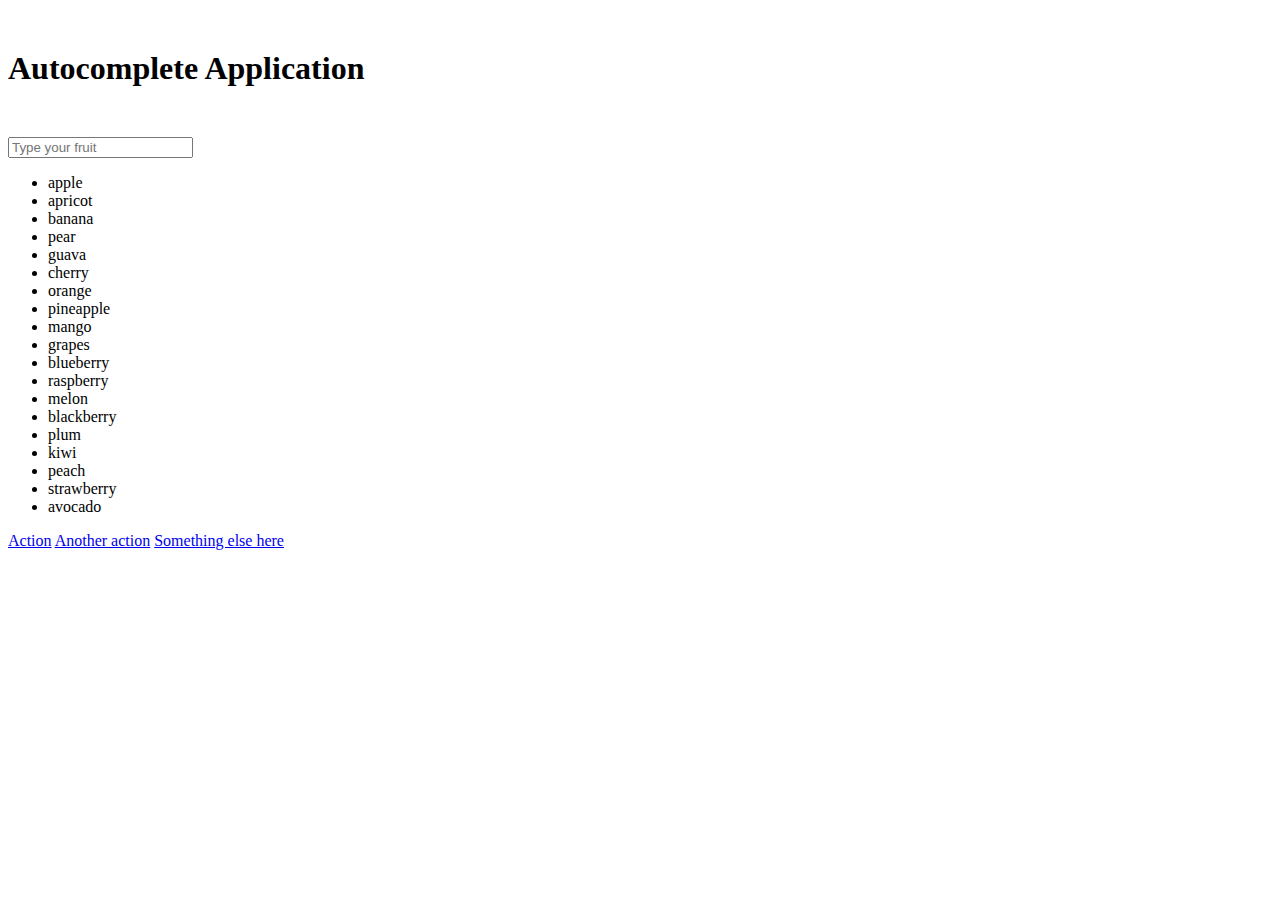
<file: Autocomplete-using-tries/index.html>
<!DOCTYPE html>
<html>

<head>
    <meta charset="utf-8" />
    <title>Autocomplete</title>
    <meta name="viewport" content="width=device-width, initial-scale=1">
    <link rel="stylesheet" type="text/css" media="screen" href="index.css" />
    <link rel="stylesheet" href="https://stackpath.bootstrapcdn.com/bootstrap/4.5.0/css/bootstrap.min.css" integrity="sha384-9aIt2nRpC12Uk9gS9baDl411NQApFmC26EwAOH8WgZl5MYYxFfc+NcPb1dKGj7Sk"
        crossorigin="anonymous">

</head>

<body>
    <header>
        <div class="container">
            <h1 class="top">Autocomplete Application</h1>
        </div>
    </header>
    <main>
        <div class="container top">
            <div class="input-group mb-3">
                <input type="text" class="form-control" placeholder="Type your fruit" id="text-box">
            </div>
            <ul id="suggestions" class="list-group">
            </ul>


            <div class="dropdown">
                <div class="dropdown-menu">
                    <a class="dropdown-item" href="#">Action</a>
                    <a class="dropdown-item" href="#">Another action</a>
                    <a class="dropdown-item" href="#">Something else here</a>
                </div>
            </div>
        </div>
    </main>
    <script src="index.js"></script>
</body>

</html>
</file>
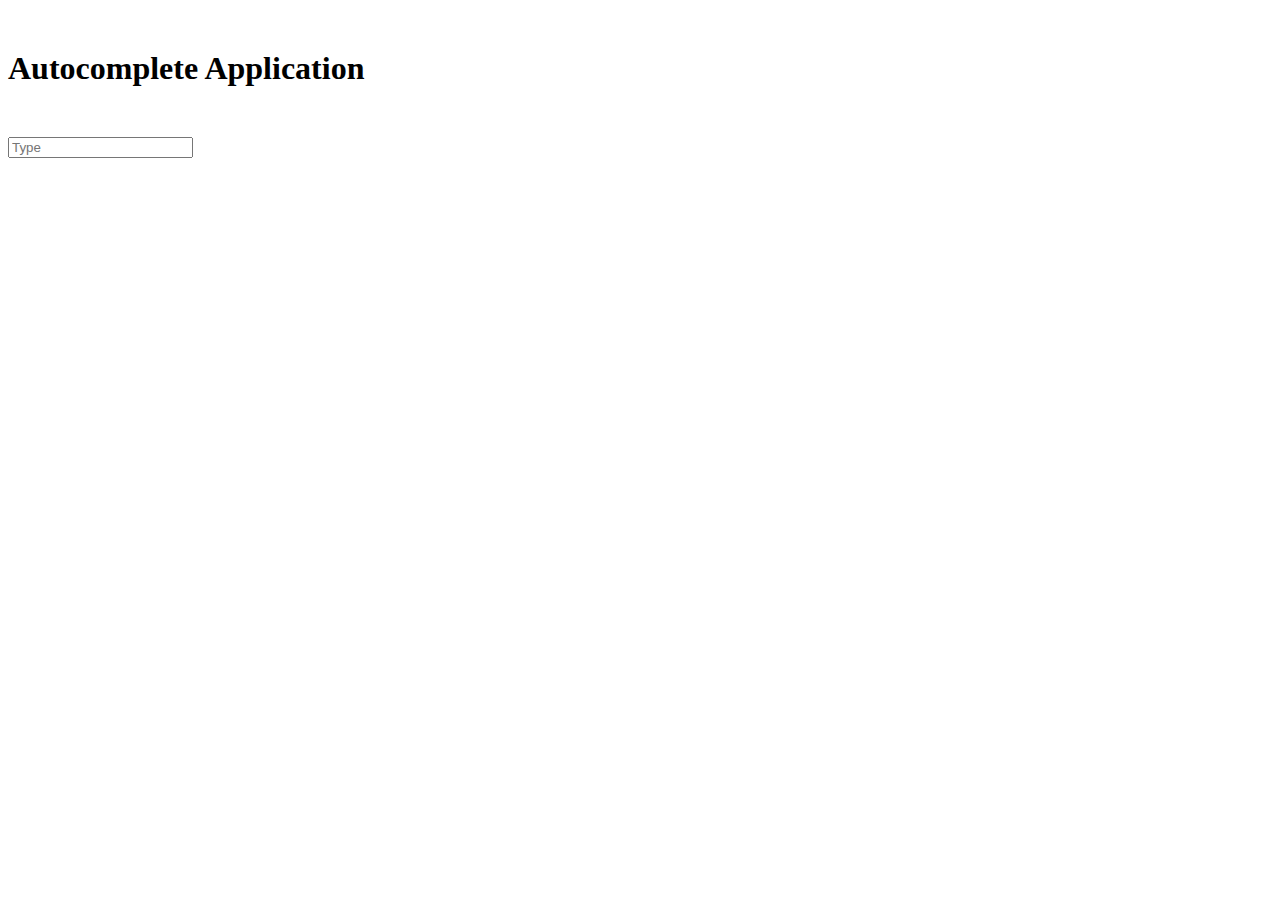
<file: Autocomplete_using_tries/index.html>
<!DOCTYPE html>
<html lang="en">

<head>
    <meta charset="UTF-8">
    <meta name="viewport" content="width=device-width, initial-scale=1.0">
    <link href="./index.css" rel="stylesheet">
    <link rel="stylesheet" href="https://stackpath.bootstrapcdn.com/bootstrap/4.5.0/css/bootstrap.min.css"
        integrity="sha384-9aIt2nRpC12Uk9gS9baDl411NQApFmC26EwAOH8WgZl5MYYxFfc+NcPb1dKGj7Sk" crossorigin="anonymous">
    <title>Autocomplete Application</title>
</head>

<body>
    <header>
        <div class="container">
            <h1 class="top">Autocomplete Application</h1>
        </div>
    </header>

    <main>

        <div class="container top">
            <div class="input-group mb-3">
                <input type="text" class="form-control" placeholder="Type" id="text-box">
            </div>
        

        </div>
    </main>

    <script src="./trie.js"></script>
    <script src="./index.js"></script>
</body>

</html>
</file>
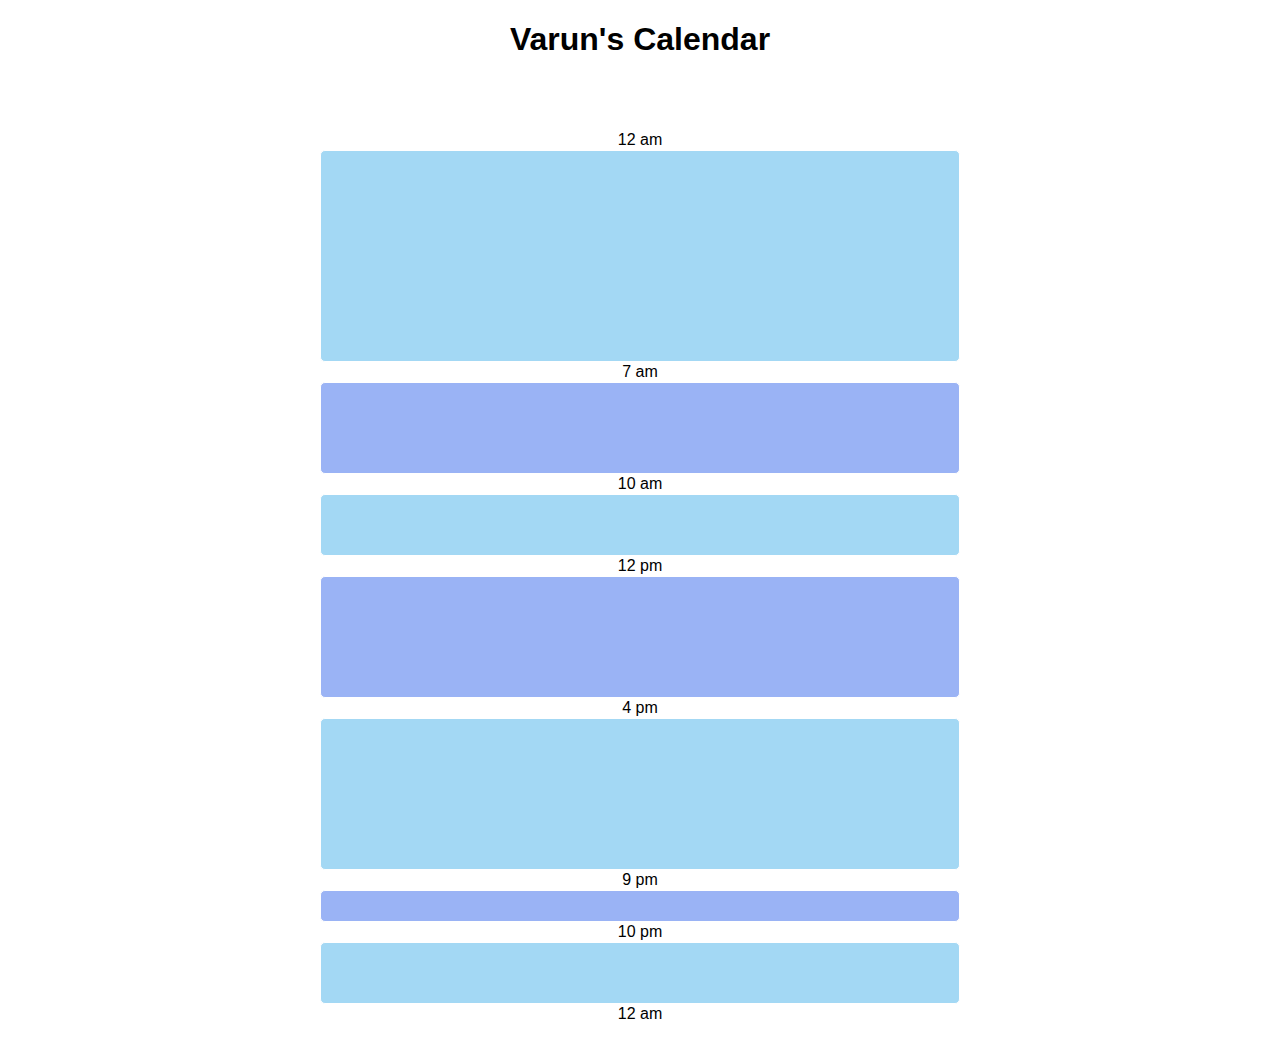
<file: OpaqueCalendar/index.html>
<!DOCTYPE html>
<html lang="en">
  <head>
    <meta charset="UTF-8" />
    <meta name="viewport" content="width=device-width, initial-scale=1.0" />
    <link rel="stylesheet" href="./index.css" />
    <title>My Calendar</title>
  </head>
  <body>
    <h1>Varun's Calendar</h1>
    <ul id="list"></ul>
  </body>
  <script src="./calendar.js" type="text/javascript"></script>
  <script src="./index.js" type="text/javascript"></script>
</html>
</file>
<file: Autocomplete-using-tries/index.css>
.top{
    margin-top: 50px;
}

.clickable{
    cursor: pointer;
}
</file>
<file: Autocomplete_using_tries/index.css>
.top{
    margin-top: 50px;
}

.clickable{
    cursor: pointer;
}
</file>
<file: OpaqueCalendar/index.css>
body {
  text-align: center;
  margin: 0px;
  font-family: "Trebuchet MS", "Lucida Sans Unicode", "Lucida Grande",
    "Lucida Sans", Arial, sans-serif;
}

h1 {
  padding-bottom: 50px;
}

#list {
  list-style-type: none;
  width: 50%;
  text-align: center;
  margin-left: 25%;
  padding: 0px;
}

#list > li {
  text-align: center;
  border: 1px solid white;
  margin: 0px auto 0px;
  border-radius: 5px;
}
</file>
